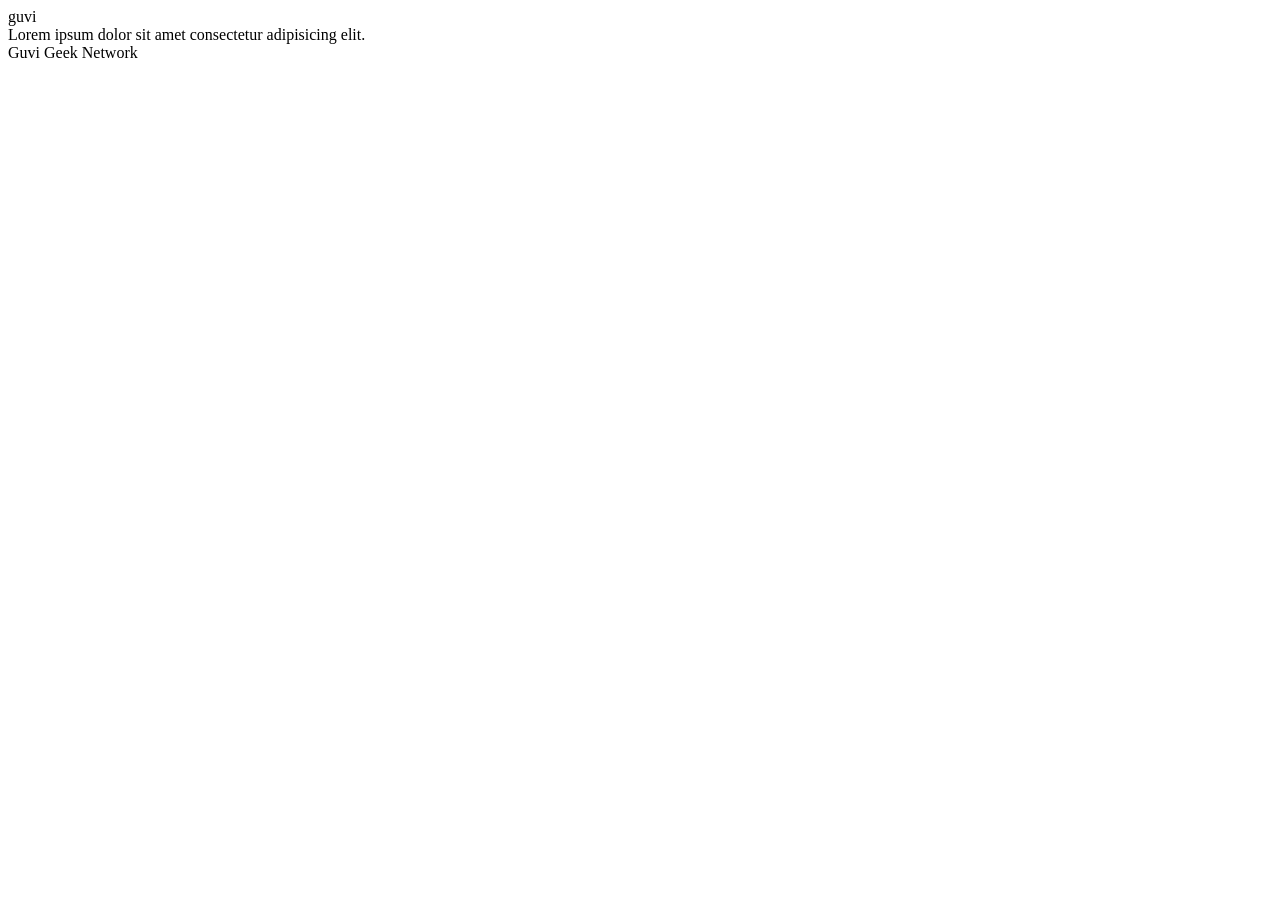
<file: HTML Tasks/Html files/Pro1.html>
<!DOCTYPE html>
<html lang="en">
  <head>
    <meta charset="UTF-8" />
    <meta name="viewport" content="width=device-width, initial-scale=1.0" />
    <title>Guvi Document 1</title>
  </head>
  <body>
    <div>guvi</div>
    <div>Lorem ipsum dolor sit amet consectetur adipisicing elit.</div>
    <div>Guvi Geek Network</div>
  </body>
</html>
</file>
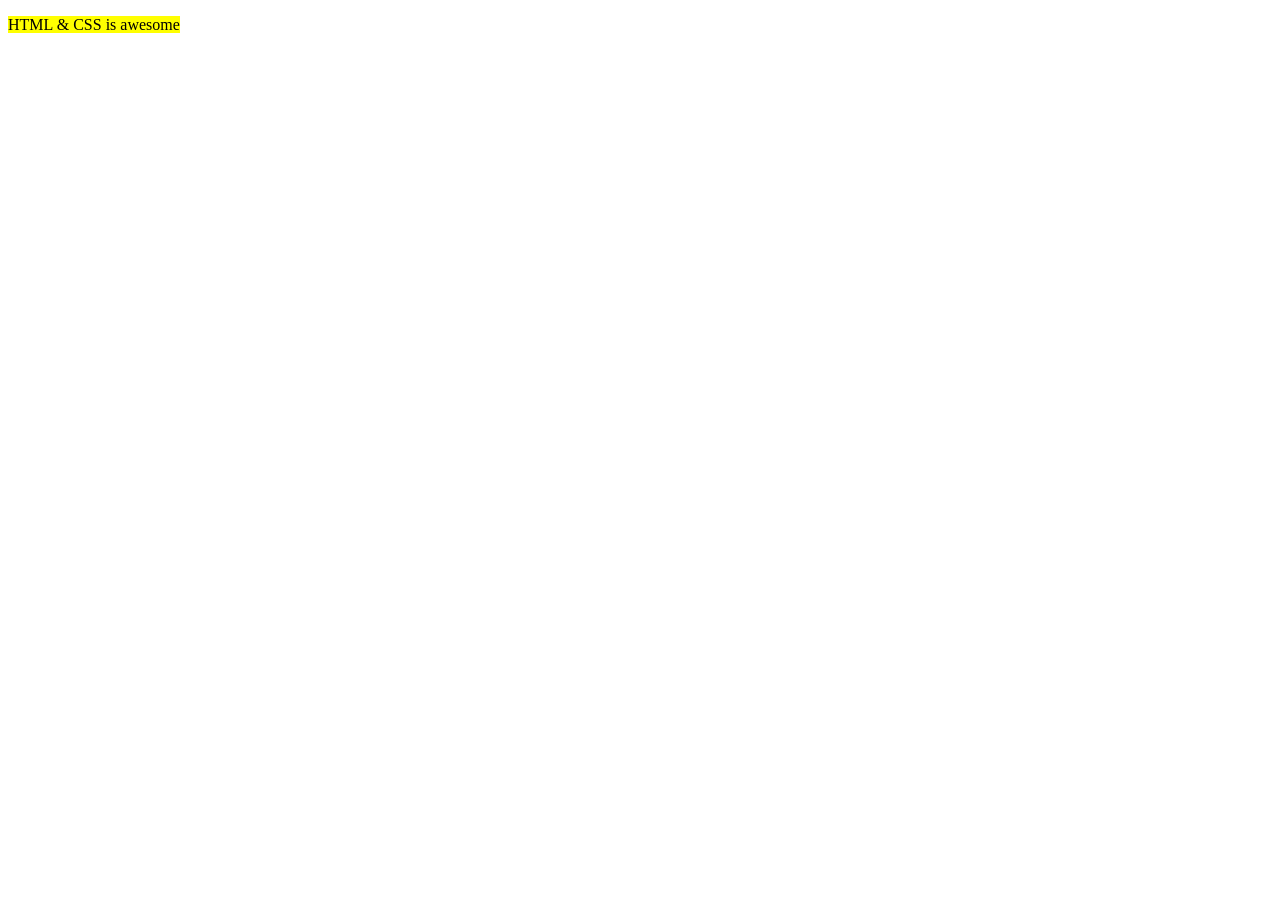
<file: HTML Tasks/Html files/Pro10.html>
<!DOCTYPE html>
<html lang="en">
  <head>
    <meta charset="UTF-8" />
    <meta name="viewport" content="width=device-width, initial-scale=1.0" />
    <title>Highlighted Text Example</title>
  </head>
  <body>
    <p><mark>HTML & CSS is awesome</mark></p>
  </body>
</html>
</file>
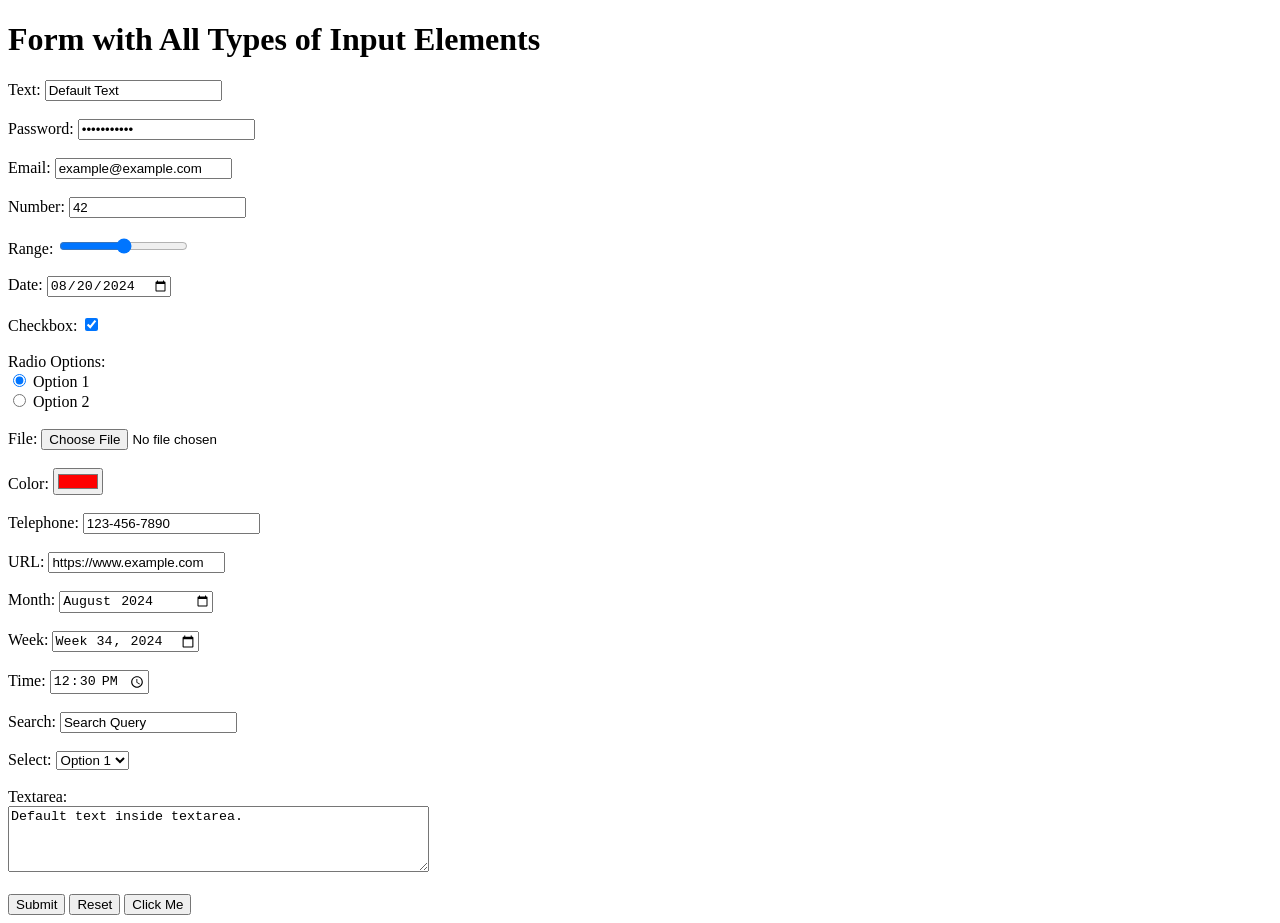
<file: HTML Tasks/Html files/Pro11.html>
<!DOCTYPE html>
<html lang="en">
  <head>
    <meta charset="UTF-8" />
    <meta name="viewport" content="width=device-width, initial-scale=1.0" />
    <title>All Input Elements</title>
  </head>
  <body>
    <h1>Form with All Types of Input Elements</h1>

    <form>
      <!-- Text input -->
      <label for="text">Text:</label>
      <input
        type="text"
        id="text"
        name="text"
        value="Default Text"
      /><br /><br />

      <!-- Password input -->
      <label for="password">Password:</label>
      <input
        type="password"
        id="password"
        name="password"
        value="password123"
      /><br /><br />

      <!-- Email input -->
      <label for="email">Email:</label>
      <input
        type="email"
        id="email"
        name="email"
        value="example@example.com"
      /><br /><br />

      <!-- Number input -->
      <label for="number">Number:</label>
      <input type="number" id="number" name="number" value="42" /><br /><br />

      <!-- Range input -->
      <label for="range">Range:</label>
      <input
        type="range"
        id="range"
        name="range"
        min="0"
        max="100"
        value="50"
      /><br /><br />

      <!-- Date input -->
      <label for="date">Date:</label>
      <input type="date" id="date" name="date" value="2024-08-20" /><br /><br />

      <!-- Checkbox input -->
      <label for="checkbox">Checkbox:</label>
      <input
        type="checkbox"
        id="checkbox"
        name="checkbox"
        checked
      /><br /><br />

      <!-- Radio input -->
      <label>Radio Options:</label><br />
      <input type="radio" id="radio1" name="radio" value="option1" checked />
      <label for="radio1">Option 1</label><br />
      <input type="radio" id="radio2" name="radio" value="option2" />
      <label for="radio2">Option 2</label><br /><br />

      <!-- File input -->
      <label for="file">File:</label>
      <input type="file" id="file" name="file" /><br /><br />

      <!-- Color input -->
      <label for="color">Color:</label>
      <input type="color" id="color" name="color" value="#ff0000" /><br /><br />

      <!-- Telephone input -->
      <label for="tel">Telephone:</label>
      <input type="tel" id="tel" name="tel" value="123-456-7890" /><br /><br />

      <!-- URL input -->
      <label for="url">URL:</label>
      <input
        type="url"
        id="url"
        name="url"
        value="https://www.example.com"
      /><br /><br />

      <!-- Month input -->
      <label for="month">Month:</label>
      <input type="month" id="month" name="month" value="2024-08" /><br /><br />

      <!-- Week input -->
      <label for="week">Week:</label>
      <input type="week" id="week" name="week" value="2024-W34" /><br /><br />

      <!-- Time input -->
      <label for="time">Time:</label>
      <input type="time" id="time" name="time" value="12:30" /><br /><br />

      <!-- Search input -->
      <label for="search">Search:</label>
      <input
        type="search"
        id="search"
        name="search"
        value="Search Query"
      /><br /><br />

      <!-- Hidden input -->
      <input type="hidden" id="hidden" name="hidden" value="Hidden Value" />

      <!-- Select dropdown -->
      <label for="select">Select:</label>
      <select id="select" name="select">
        <option value="option1" selected>Option 1</option>
        <option value="option2">Option 2</option>
        <option value="option3">Option 3</option></select
      ><br /><br />

      <!-- Textarea -->
      <label for="textarea">Textarea:</label><br />
      <textarea id="textarea" name="textarea" rows="4" cols="50">
Default text inside textarea.</textarea
      ><br /><br />

      <!-- Submit button -->
      <input type="submit" value="Submit" />

      <!-- Reset button -->
      <input type="reset" value="Reset" />

      <!-- Button -->
      <input
        type="button"
        value="Click Me"
        onclick="alert('Button clicked!')"
      />
    </form>
  </body>
</html>
</file>
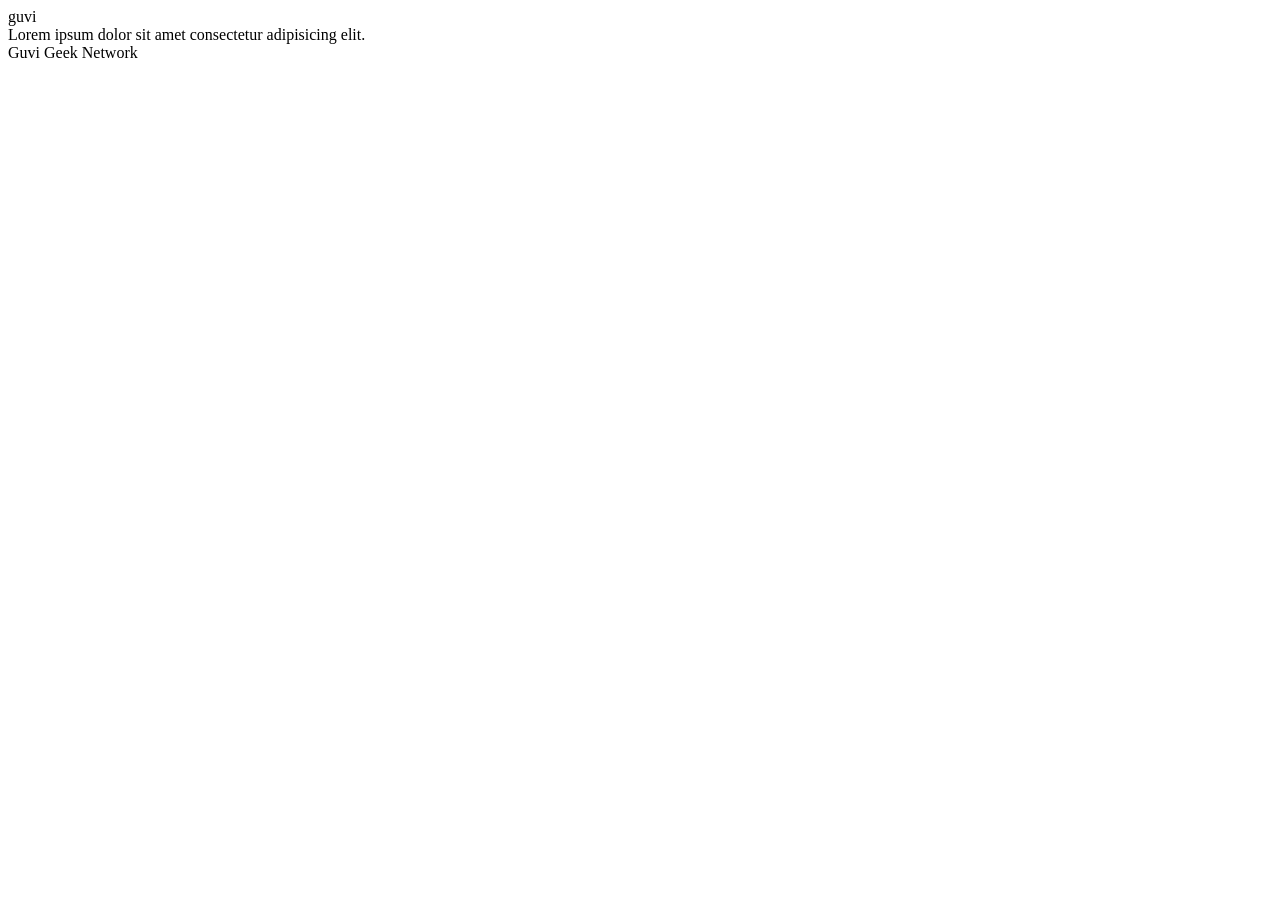
<file: HTML Tasks/Html files/Pro2.html>
<!DOCTYPE html>
<html lang="en">
  <head>
    <meta charset="UTF-8" />
    <meta name="viewport" content="width=device-width, initial-scale=1.0" />
    <title>Guvi Document 2</title>
  </head>
  <body>
    <div>guvi</div>
    <div>Lorem ipsum dolor sit amet consectetur adipisicing elit.</div>
    <div>Guvi Geek Network</div>
  </body>
</html>
</file>
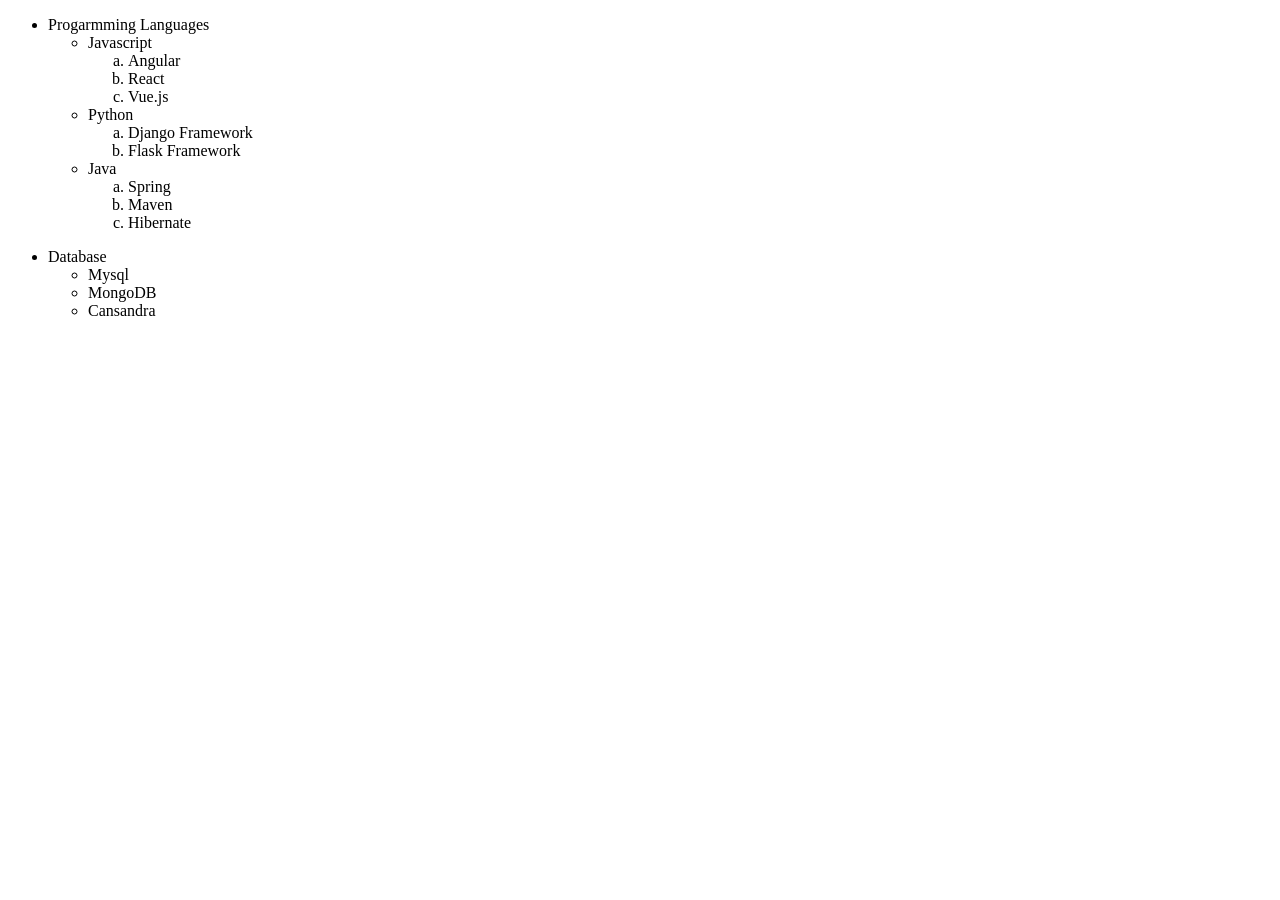
<file: HTML Tasks/Html files/Pro4.html>
<!DOCTYPE html>
<html lang="en">
  <head>
    <meta charset="UTF-8" />
    <meta name="viewport" content="width=device-width, initial-scale=1.0" />
    <title>Using list</title>
  </head>
  <body>
    <ul>
      <li>Progarmming Languages</li>
      <ul type="circle">
        <li>Javascript</li>
      </ul>
      <ul>
        <ol type="a">
          <li>Angular</li>
          <li>React</li>
          <li>Vue.js</li>
        </ol>
      </ul>
      <ul type="circle">
        <li>Python</li>
      </ul>
      <ul>
        <ol type="a">
          <li>Django Framework</li>
          <li>Flask Framework</li>
        </ol>
      </ul>
      <ul type="circle">
        <li>Java</li>
      </ul>
      <ul>
        <ol type="a">
          <li>Spring</li>
          <li>Maven</li>
          <li>Hibernate</li>
        </ol>
      </ul>
    </ul>
    <ul>
      <li>Database</li>
      <ul type="circle">
        <li>Mysql</li>
        <li>MongoDB</li>
        <li>Cansandra</li>
      </ul>
    </ul>
  </body>
</html>
</file>
